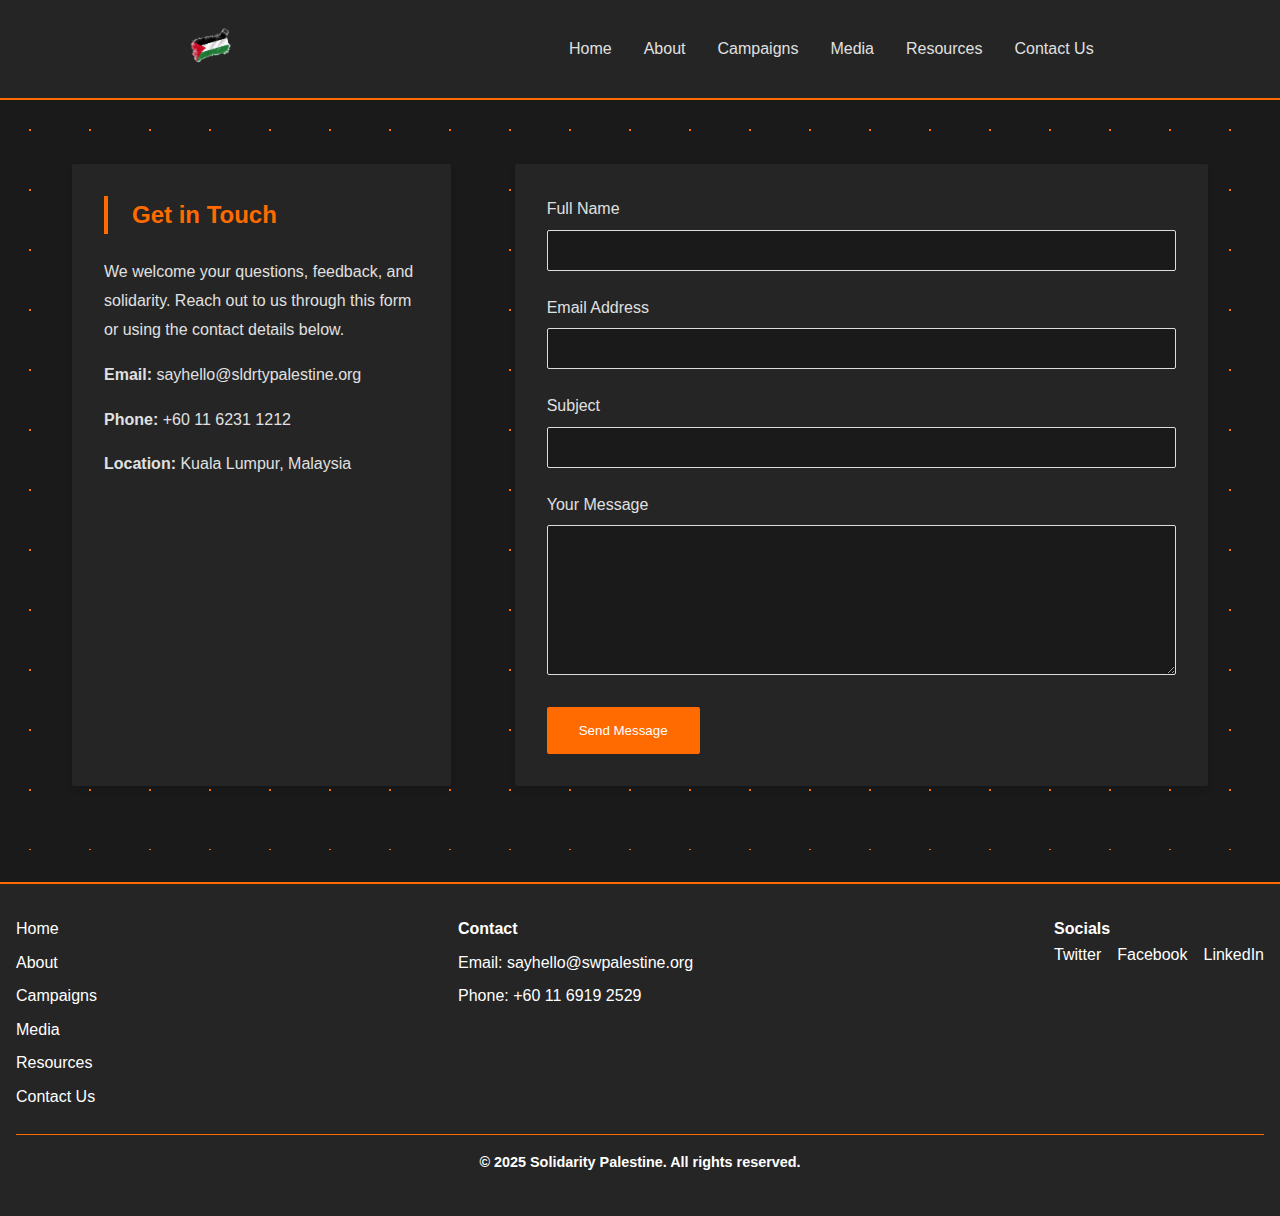
<file: contact.html>
<!DOCTYPE html>
<html>
<head>
    <meta charset="utf-8">
    <meta name="viewport" content="width=device-width, initial-scale=1">
    <title>Contact Us - SwP</title>

    <link rel="stylesheet" type="text/css" href="styles.css">
    <style>
        .contact-section {
            padding: 4rem 0;
            background-image: radial-gradient(var(--accent) 1px, var(--bg-primary) 1px);
            animation: background 300s linear infinite;
            background-size: 60px 60px;
        }

        @keyframes background {
            0% { background-position: -300% -100%; }
            100% { background-position: 100% -300%; }
        }

        .contact-container {
            max-width: 1200px;
            margin: 0 auto;
            padding: 0 2rem;
            display: flex;
            gap: 4rem;
        }

        .contact-info {
            flex: 1;
            background: var(--bg-secondary);
            border-radius: 2px;
            padding: 2rem;
            box-shadow: 0 4px 6px rgba(0,0,0,0.1);
        }

        .contact-info h3 {
            color: var(--accent);
            font-size: 1.5rem;
            margin-bottom: 1.5rem;
            border-left: 4px solid var(--accent);
            padding-left: 1.5rem;
        }

        .contact-info p {
            color: var(--text-primary);
            margin-bottom: 1rem;
            line-height: 1.8;
        }

        .contact-form {
            flex: 2;
            background: var(--bg-secondary);
            border-radius: 2px;
            padding: 2rem;
            box-shadow: 0 4px 6px rgba(0,0,0,0.1);
        }

        .form-group {
            margin-bottom: 1.5rem;
        }

        .form-group label {
            display: block;
            margin-bottom: 0.5rem;
            color: var(--text-primary);
            font-weight: 500;
        }

        .form-group input,
        .form-group textarea {
            width: 100%;
            padding: 0.75rem;
            border: 1px solid #ddd;
            border-radius: 2px;
            background: var(--bg-primary);
            color: var(--text-primary);
            transition: border-color 0.3s ease;
        }

        .form-group input:focus,
        .form-group textarea:focus {
            border-color: var(--accent);
            outline: none;
        }

        .form-group textarea {
            min-height: 150px;
            resize: vertical;
        }

        .submit-btn {
            background: var(--accent);
            color: white;
            padding: 1rem 2rem;
            border: none;
            border-radius: 2px;
            cursor: pointer;
            font-weight: 500;
            transition: transform 0.3s ease, background-color 0.3s ease;
        }

        .submit-btn:hover {
            transform: translateY(-2px);
            background-color: var(--accent-dark, #3a7cbd);
        }

        @media (max-width: 768px) {
            .contact-container {
                flex-direction: column;
                padding: 2rem 1rem;
                gap: 2rem;
            }
        }
    </style>
</head>
<body>
    <!-- Header -->
    <header>
        <div class="logo">
            <img src="img/flag-logo-preview.png" alt="logo">
        </div>
        <nav>
            <ul>
                <li><a href="index.html">Home</a></li>
                <li><a href="about.html">About</a></li>
                <li><a href="campaigns.html">Campaigns</a></li>
                <li><a href="media.html">Media</a></li>
                <li><a href="resources.html">Resources</a></li>
                <li><a href="contact.html">Contact Us</a></li>
            </ul>
        </nav>
    </header>

    <section class="contact-section">
        <div class="contact-container">
            <div class="contact-info">
                <h3>Get in Touch</h3>
                <p>We welcome your questions, feedback, and solidarity. Reach out to us through this form or using the contact details below.</p>
                <p><strong>Email:</strong> sayhello@sldrtypalestine.org</p>
                <p><strong>Phone:</strong> +60 11 6231 1212</p>
                <p><strong>Location:</strong> Kuala Lumpur, Malaysia</p>
            </div>

            <div class="contact-form">
                <form action="#" method="POST">
                    <div class="form-group">
                        <label for="name">Full Name</label>
                        <input type="text" id="name" name="name" required>
                    </div>

                    <div class="form-group">
                        <label for="email">Email Address</label>
                        <input type="email" id="email" name="email" required>
                    </div>

                    <div class="form-group">
                        <label for="subject">Subject</label>
                        <input type="text" id="subject" name="subject" required>
                    </div>

                    <div class="form-group">
                        <label for="message">Your Message</label>
                        <textarea id="message" name="message" required></textarea>
                    </div>

                    <button type="submit" class="submit-btn">Send Message</button>
                </form>
            </div>
        </div>
    </section>

    <!-- Footer -->
    <footer>
        <div class="footer-content">
            <div class="page-links">
                <ul>
                    <li>Home</li>
                    <li>About</li>
                    <li>Campaigns</li>
                    <li>Media</li>
                    <li>Resources</li>
                    <li>Contact Us</li>
                </ul>
            </div>
            <div class="contact-details">
                <h4>Contact</h4>
                <p>Email: sayhello@swpalestine.org</p>
                <p>Phone: +60 11 6919 2529</p>
            </div>
            <div class="social-media">
                <h4>Socials</h4>
                <ul>
                    <li><a href="#">Twitter</a></li>
                    <li><a href="#">Facebook</a></li>
                    <li><a href="#">LinkedIn</a></li>
                </ul>
            </div>
        </div>
        <div class="footer-bottom">
            <p>&copy; 2025 Solidarity Palestine. All rights reserved.</p>
        </div>
    </footer>
</body>
</html>
</file>
<file: styles.css>
:root {
    --bg-primary: #1a1a1a;
    --bg-secondary: #252525;
    --text-primary: #e0e0e0;
    --text-secondary: #a0a0a0;
    --accent: #ff6b00;
    --accent-hover: #ff8533;
}

/* General Reset */
* {
    margin: 0;
    padding: 0;
    box-sizing: border-box;
}

/*body {
    font-family: 'Montserrat','Lora', 'Helvetica', 'Arial', sans-serif;
    line-height: 1.6;
    color: #EB564C;
    letter-spacing: 1px;
    background-color: #252525;
    margin: 0;
    text-align: justify;
}*/

body {
    font-family: -apple-system, BlinkMacSystemFont, "Segoe UI", Roboto, 
                 "Helvetica Neue", Arial, sans-serif;
    line-height: 1.6;
    color: var(--text-primary);
    background-color: var(--bg-primary);
}

/*.container {
            max-width: 1200px;
            margin: 0 auto;
            padding: 0 20px;
}
*/


/* Header */

header {
    color: #e0e0e0;
    padding: 10px 20px;
    display: flex;
    align-items: center;
    justify-content: space-around;
    height: 100px;
    border-bottom: 2px solid #ff6b00;
    background: var(--bg-secondary);
    /*position: sticky;
    top: 0;*/
}
header .logo img {
    height: 50px;
}

/* Dark nav with orange accent */
nav {
    background: var(--bg-secondary);
/*    box-shadow: 0 2px 4px rgba(0,0,0,0.2);*/
    padding: 1rem 0;
}

nav ul {
    list-style: none;
    display: flex;
    gap: 2rem;
}

nav a {
    text-decoration: none;
    color: var(--text-primary);
    font-weight: 500;
    transition: color 0.3s ease;
}

nav a:hover {
    color: var(--accent);
}


/* Home page Hero Section */
.hero {
    /*background: url('img/palestine1.jpg') no-repeat center center/cover;
    color: #fff;
    padding: 100px 20px;
    display: flex;
    flex-direction: column;
    justify-content: center;
    align-items: top;*/
    width: 100vw;
    height: 60vh;
    max-width: none;
}

.hero h1 {
/*    font-family: 'star-shield-font';*/
/*    letter-spacing: 2px;*/
    font-size: 3rem;
    margin-bottom: 20px;
    color: #252525;
    font-weight: bold;
}

.hero p {
    font-size: 1.2rem;
    margin-bottom: 30px;
    color: #252525;
    font-weight: bold;
}

/* Sections */
/*section {
    padding: 60px 20px;
    max-width: 1200px;
    margin: 0 auto;
}

section h2 {
    font-size: 3.5rem;
    color: var(--text-primary);
}*/

.mandela-quote {
    padding: 60px 20px;
    max-width: 1200px;
    margin: 0 auto;
/*    height: 30vh;*/
    height: 400px;
    display: flex;
    justify-content: center;
    align-items: center;
    flex-direction: column;
}

.mandela-quote {
    padding: 80px 20px;
    max-width: 1200px;
    margin: 0 auto;
    height: 400px;
    display: flex;
    justify-content: center;
    align-items: center;
    flex-direction: column;
    text-align: center;
}

.mandela-quote h1 {
    font-family: "Agbalumo", serif;
    font-weight: 400;
    font-size: clamp(2rem, 4vw, 3.5rem);
    line-height: 1.3;
    margin-bottom: 25px;
    max-width: 900px;
}

.mandela-quote p {
    font-family: "Caveat", serif;
    font-size: clamp(1.5rem, 3vw, 2.5rem);
    color: var(--accent);
}



/* Footer */
footer {
    background-color: #252525; /* Black */
    color: #fff;
    padding: 2rem 1rem;
    margin-top: 2rem;
    border-top: 2px solid #ff6b00;
}

.footer-content {
    display: flex;
    flex-wrap: wrap;
    justify-content: space-between;
    gap: 2rem;
    margin-bottom: 1rem;
}

.footer-content ul {
    list-style: none;
    padding: 0;
    margin: 0;
}

.footer-content ul li {
    margin-bottom: 0.5rem;
}


.footer-content ul li a {
    color: white;
    text-decoration: none;
    transition: color 0.3s;
}

.footer-content ul li a:hover {
    color: #ffd700;
}

/* Footer Contact Details */
.footer-content p {
    margin: 0.5rem 0;
}

/* Social Media Links */
.social-media ul {
    display: flex;
    gap: 1rem;
}

.social-media ul li {
    margin-bottom: 0;
}

/* Footer Bottom Section */
.footer-bottom {
    text-align: center;
    font-size: 0.9rem;
    font-weight: 900;
    border-top: 1px solid #ff6b00;
    padding-top: 1rem;
}

footer p {
    margin-bottom: 10px;
}

footer .social-links a {
    color: #fff;
    text-decoration: none;
    margin: 0 10px;
    font-size: 1.1rem;
    transition: color 0.3s;
}

footer .social-links a:hover {
    color: #e63946; /* Red */
}

/*.fullscreen-video-container {
  position: relative;
  height: 80vh; 
  width: 100vw;
  overflow: hidden;
  display: flex;
  justify-content: left;
  align-items: center;
}
.fullscreen-video-container video {
  position: absolute;
  width: auto;
  height: auto;
  min-width: 100%;
  min-height: 100%;
  top: 50%;
  left: 50%;
  transform: translate(-50%,-50%);
  z-index: -1;
}

.fullscreen-video-container:before {
  content: '';
  position: absolute;
  background: rgba(0, 0, 0, 0.5);
  border-radius: 5px;
  top: 0;
  right: 0;
  bottom: 0;
  left: 0;
}

.fullscreen-video-content {
  background-color: rgba(255,255,255,0.8);
  padding: 10px;
}

.fullscreen-video-content h1 {
  font-size: 5rem;
  font-weight: 700;
  color: #333;
}

.fullscreen-video-content p {
    font-size: 2.5rem;
    color: #252525;
    font-weight: bold;
}
*/
/*.support-us-section {
    padding: 2rem;
    max-width: 1200px;
    margin: 0 auto;
}*/

.fullscreen-video-container {
    position: relative;
    height: 100vh;  /* Changed to full viewport height */
    width: 100vw;
    overflow: hidden;
    display: flex;
    justify-content: flex-start;
    align-items: center;
}

.fullscreen-video-container video {
    position: absolute;
    width: auto;
    height: auto;
    min-width: 100%;
    min-height: 100%;
    top: 50%;
    left: 50%;
    transform: translate(-50%, -50%);
    z-index: -1;
    object-fit: cover;
}

.fullscreen-video-container:before {
    content: '';
    position: absolute;
    background: linear-gradient(
        to right,
        rgba(0, 0, 0, 0.7) 0%,
        rgba(0, 0, 0, 0.5) 50%,
        rgba(0, 0, 0, 0.3) 100%
    );
    top: 0;
    right: 0;
    bottom: 0;
    left: 0;
}

.fullscreen-video-content {
    padding: 3rem 4rem;
    margin-left: 5%;
    background: var(--text-primary);
    backdrop-filter: blur(8px);
    border-left: 6px solid var(--accent);
    box-shadow: 0 4px 30px rgba(0, 0, 0, 0.1);
    max-width: 700px;
    transition: transform 0.3s ease;
}

.fullscreen-video-content:hover {
    transform: translateX(10px);
}

.fullscreen-video-content h1 {
    font-size: clamp(2rem, 5vw, 4rem);
    font-weight: 800;
    color: #333;
    margin: 0 0 1rem 0;
    line-height: 1.2;
    font-family: 'Montserrat', sans-serif;
    text-transform: uppercase;
    letter-spacing: -0.02em;
}

.fullscreen-video-content p {
    font-size: clamp(0.8rem, 2.5vw, 1.5rem);
    color: #333;
    font-weight: 500;
    margin: 0;
    line-height: 1.4;
    font-family: 'Lora', serif;
}

/* Responsive Design */
@media (max-width: 768px) {
    .fullscreen-video-content {
        padding: 2rem;
        margin: 1rem;
        width: calc(100% - 2rem);
    }
    
    .fullscreen-video-container {
        justify-content: center;
    }
    
    .fullscreen-video-content:hover {
        transform: none;
    }
}

/* Animation for content entrance */
@keyframes slideIn {
    from {
        opacity: 0;
        transform: translateX(-50px);
    }
    to {
        opacity: 1;
        transform: translateX(0);
    }
}

.fullscreen-video-content {
    animation: slideIn 1s ease-out forwards;
}

.support-us-container {
    display: flex;
    justify-content: space-between;
    gap: 1.5rem;
    flex-wrap: wrap;
}

.support-us-card {
    flex: 1;
    min-width: 250px;
    background: var(--bg-secondary);
    padding: 1.5rem;
    box-shadow: 0 2px 8px rgba(0, 0, 0, 0.1);
    transition: transform 0.3s ease, box-shadow 0.3s ease;
}

.support-us-card:hover {
    transform: translateY(-5px);
}

.support-us-card h2 {
    color: var(--text-primary);
    font-size: 1.25rem;
    margin-bottom: 1rem;
}

/* intro section */
.intro-section {
    background: var(--text-primary);
    padding: 60px 0;
}
.intro-section-div {
    display: flex;
    padding: 4rem 2rem;
    background: var(--text-primary);
    max-width: 1200px;
    margin: 0 auto;
    gap: 4rem;
    align-items: center;
}


.intro-heading h3 {
    font-family: 'Montserrat', sans-serif;
    font-size: clamp(2rem, 4vw, 3rem);
    line-height: 1.3;
    color: #333;
    margin: 0;
    font-weight: 700;
}


.intro-content p {
    font-size: 1.5rem;
    color: #444;
    margin: 0;
}

/* Responsive design */
@media (max-width: 768px) {
    .intro-section-div {
        flex-direction: column;
        padding: 2rem 1rem;
        gap: 1.5rem;
    }

    .intro-heading,
    .intro-content {
        width: 100%;
        text-align: center;
    }

    .intro-heading h3 {
        font-size: 2rem;
    }
}

/* News Section */
.news-section {
    padding: 4rem 0;
    background-image: radial-gradient(var(--accent) 1px, var(--bg-primary) 1px);
    background-size: 60px 60px;
    animation: background 300s linear infinite;
}

/*section {
    padding: 60px 20px;
    max-width: 1200px;
    margin: 0 auto;
}

section h2 {
    font-size: 3.5rem;
    color: var(--text-primary);
}*/

.news-section .container {
    max-width: 1200px;
    margin: 0 auto;
}

.news-grid {
    display: grid;
    grid-template-columns: repeat(auto-fit, minmax(300px, 1fr));
    gap: 2rem;
    padding: 2rem 0;
}

.news-card {
    background: var(--bg-secondary);
    border-radius: 2px;
    overflow: hidden;
    transition: transform 0.3s ease;
}

.news-card:hover {
    transform: translateY(-5px);
}

.news-content {
    padding: 1.5rem;
}

.news-date {
    display: inline-block;
    font-size: 0.875rem;
    color: var(--accent);
    margin-bottom: 0.75rem;
    font-weight: 500;
}

.news-content h3 {
    color: var(--text-primary);
    font-size: 1.25rem;
    margin-bottom: 1rem;
    line-height: 1.4;
    font-weight: 600;
}

.news-content p {
    color: var(--text-secondary);
    font-size: 0.95rem;
    line-height: 1.6;
    margin-bottom: 1.25rem;
}

.read-more {
    display: inline-block;
    color: var(--accent);
    text-decoration: none;
    font-weight: 500;
    font-size: 0.95rem;
    transition: color 0.3s ease;
    padding-bottom: 2px;
    border-bottom: 1px solid transparent;
}

.read-more:hover {
    color: var(--accent-hover);
    border-bottom-color: var(--accent-hover);
}

@media (max-width: 768px) {
    .news-grid {
        grid-template-columns: 1fr;
        padding: 1.5rem;
        gap: 2rem;
    }

    .news-content {
        padding: 1.25rem;
    }
}

/* Impact Stats */
.impact-stats {
    background: var(--bg-secondary);
    padding: 4rem 0;
}

.stats-container {
    display: grid;
    grid-template-columns: repeat(4, 1fr);
    gap: 2rem;
    max-width: 1200px;
    margin: 0 auto;
    padding: 0 2rem;
}

.stat-item {
    text-align: center;
    padding: 2rem;
    background: var(--bg-primary);
    border-left: 4px solid var(--accent);
}

.stat-item h3 {
    font-size: 2.5rem;
    color: var(--accent);
    margin-bottom: 0.5rem;
}

/* Events Section */
.events-section {
    padding: 4rem 0;
    background: var(--bg-primary);
}

.events-timeline {
    display: flex;
    flex-direction: column;
    gap: 2rem;
    max-width: 800px;
    margin: 0 auto;
}

.event-card {
    display: flex;
    gap: 2rem;
    background: var(--bg-secondary);
    padding: 2rem;
    border-left: 4px solid var(--accent);
}

/* Take Action Section */
.take-action {
    padding: 4rem 0;
    background-image: radial-gradient(var(--accent) 1px, var(--bg-primary) 1px);
    background-size: 60px 60px;
}

.action-grid {
    display: grid;
    grid-template-columns: repeat(3, 1fr);
    gap: 2rem;
    max-width: 1200px;
    margin: 0 auto;
    padding: 0 2rem;
}

.action-card {
    background: var(--bg-secondary);
    padding: 2rem;
    border-radius: 2px;
    text-align: center;
}

.action-btn {
    display: inline-block;
    padding: 0.75rem 1.5rem;
    background: var(--accent);
    color: white;
    text-decoration: none;
    border-radius: 2px;
    margin-top: 1rem;
    transition: background 0.3s ease;
}

.action-btn:hover {
    background: var(--accent-hover);
}

@media (max-width: 768px) {
    .stats-container,
    .action-grid {
        grid-template-columns: 1fr;
    }
    
    .event-card {
        flex-direction: column;
        gap: 1rem;
    }
}

@keyframes background {
  0% {
    background-position: -300% 100%;
  }
  100% {
    background-position: 100% -300%;
  }
}
</file>
